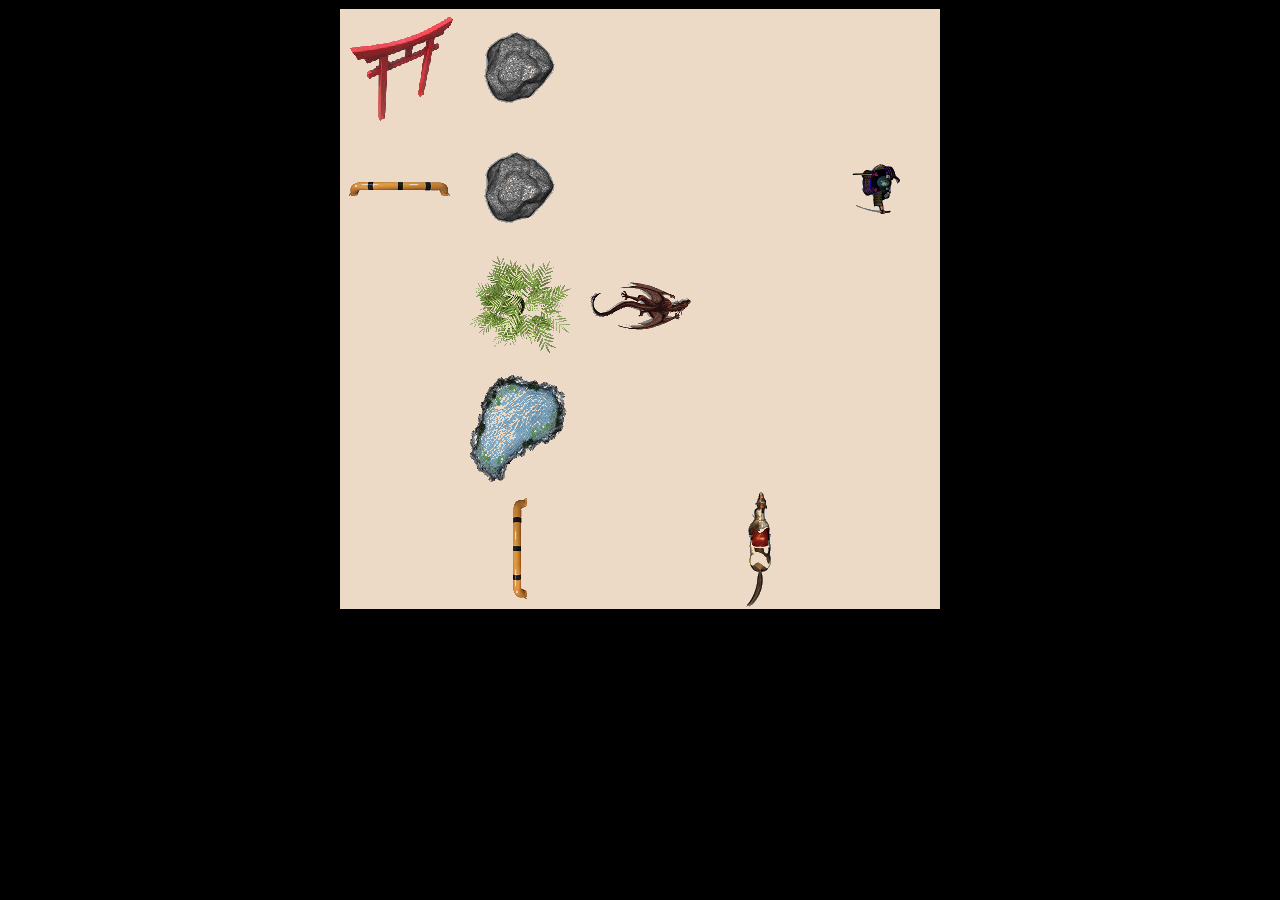
<file: ASadventurestep2/index.html>
<!doctype html>
<html lang="en">
	<head>
		<meta charset="utf-8">
		<title>Albert and Simon's Adventure</title>
		<link rel="stylesheet" href="style.css">
	</head>
	<body>
		<div id="gameBoard">
			<div></div>
			<div></div>
			<div class="enemyright"></div>
			<div></div>
			<div></div>

			<div></div>
			<div></div>
			<div></div>
			<div></div>
			<div></div>

			<div></div>
			<div></div>
			<div></div>
			<div></div>
			<div></div>

			<div></div>
			<div></div>
			<div></div>
			<div></div>
			<div></div>

			<div></div>
			<div></div>
			<div></div>
			<div></div>
			<div></div>
		</div>

		<div class="message" id="lose">You Lose</div>
		<div class="message" id="levelup">Next Level</div>

		<script src="game.js"></script>
	</body>
</html>
</file>
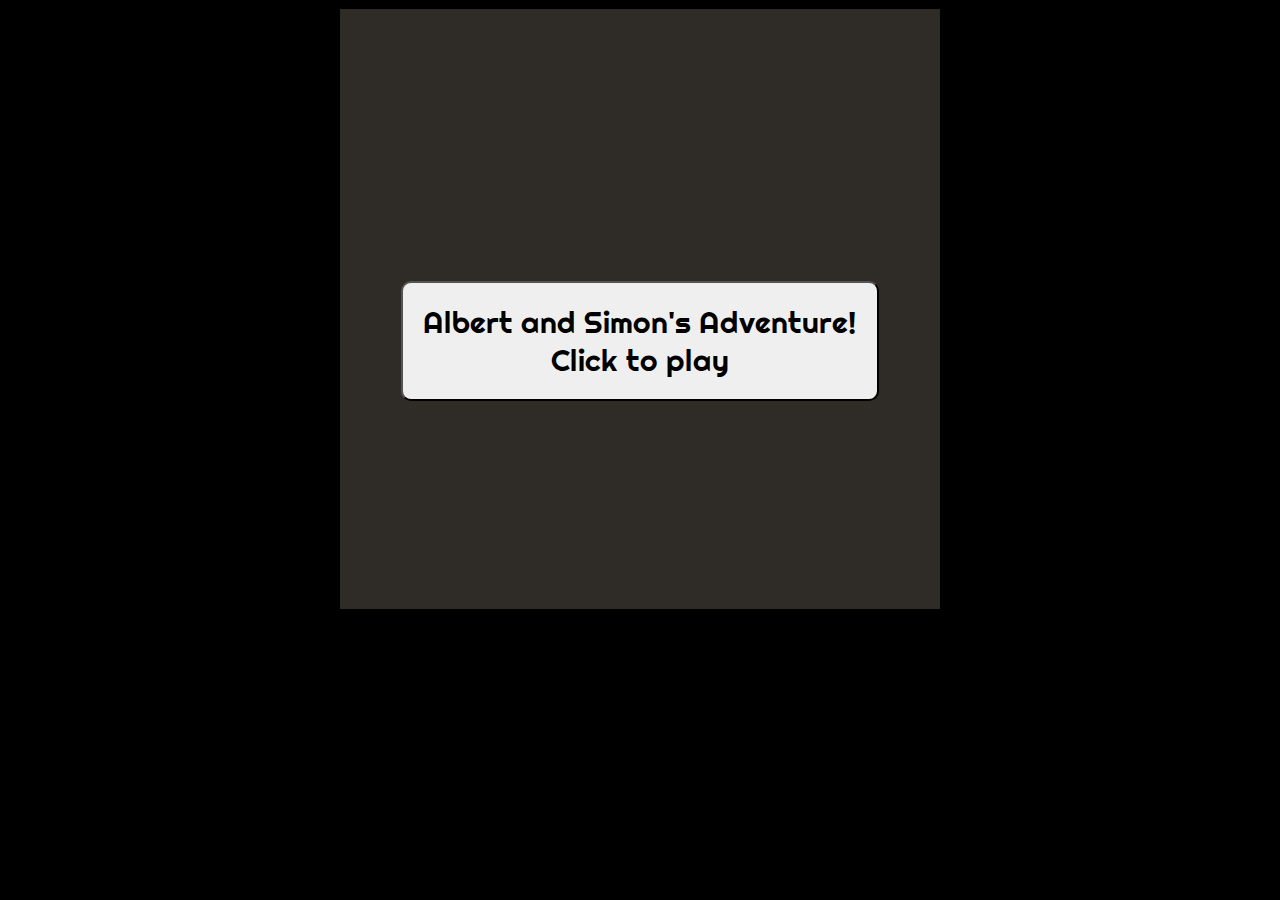
<file: ASfinal/index.html>
<!doctype html>
<html lang="en">
	<head>
		<meta charset="utf-8">
		<title>Albert and Simon's Adventure</title>
		<link rel="stylesheet" href="style.css">
	</head>
	<body>
		<div id="gameBoard">
			<div></div>
			<div></div>
			<div></div>
			<div></div>
			<div></div>

			<div></div>
			<div></div>
			<div></div>
			<div></div>
			<div></div>

			<div></div>
			<div></div>
			<div></div>
			<div></div>
			<div></div>

			<div></div>
			<div></div>
			<div></div>
			<div></div>
			<div></div>

			<div></div>
			<div></div>
			<div></div>
			<div></div>
			<div></div>
		</div>

		<div class="message" id="lose">
			<button type="button" onclick="restartGame();">You lose! Click to replay</button>
		</div>
		<div class="message" id="levelup">Next Level</div>
		<div class="message" id="endgame">
			<button type="button" onclick="restartGame();">Finish! Click to replay</button>
		</div>
		<div class="message" id="startgame">
			<button type="button" onclick="startGame();">Albert and Simon's Adventure!<br>Click to play</button>
		</div>

		<script src="game.js"></script>
	</body>
</html>
</file>
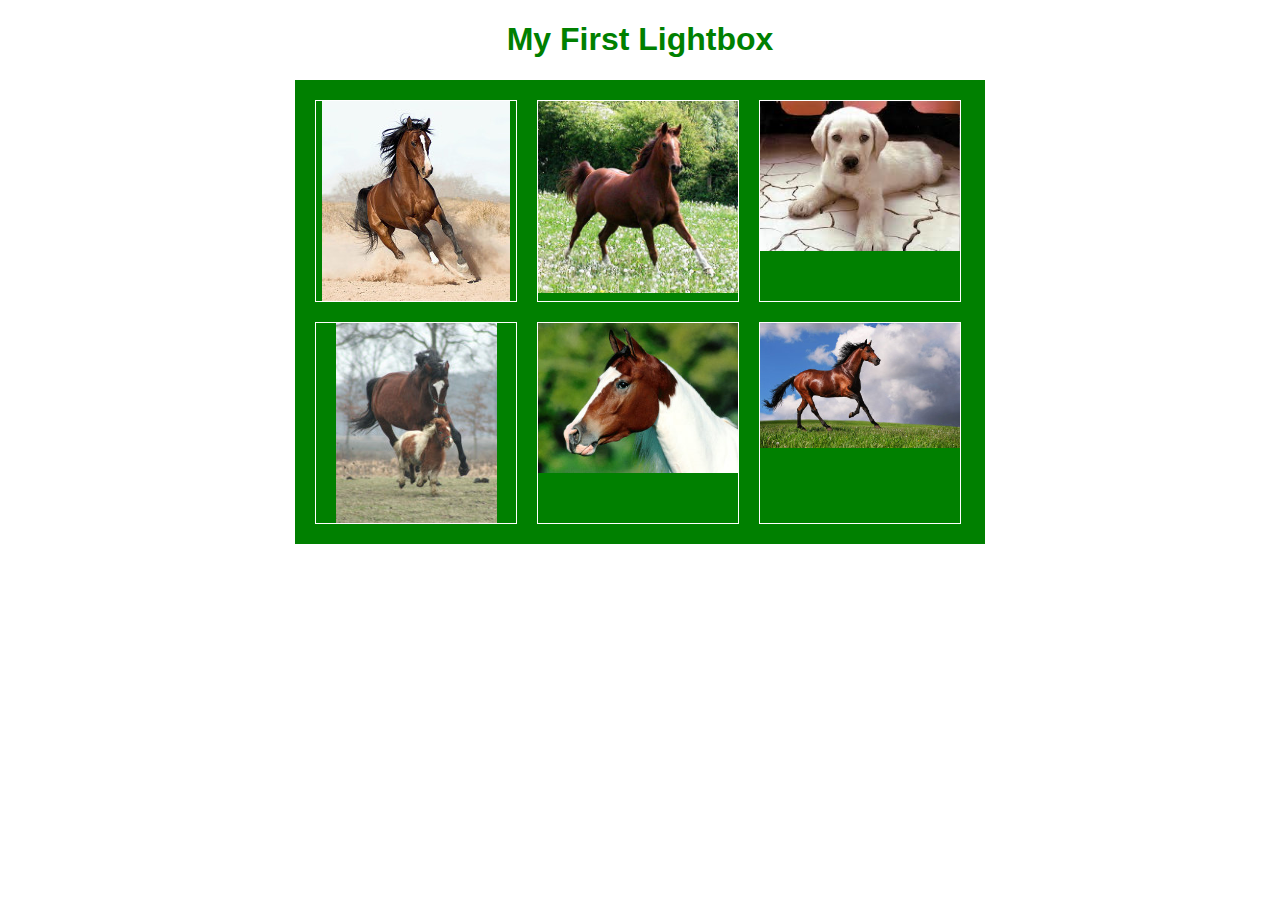
<file: lightbox/index.html>
<!DOCTYPE html>
<html lang="en">
	<head>
		<meta charset="utf-8">
		<title>Lightbox Exercise</title>
		<link rel="stylesheet" href="lightbox.css">
		<script type="text/javascript" src="lightbox.js"></script>
	</head>
	<body>
		<h1>My First Lightbox</h1>
		<div id="thumbContainer">
			<div class="thumbFrame"><img src="images/arabian-thumb.jpg" alt="Arabian" onclick="displayImage('images/arabian.jpg', 'Arabian')"></div>
			<div class="thumbFrame"><img src="images/horse-thumb.jpg" alt="Horse" onclick="displayImage('images/horse.jpg', 'Horse')"></div>
			<div class="thumbFrame"><img src="images/dog-thumb.jpg" alt="Dog" onclick="displayImage('images/dog.jpg', 'Dog')"></div>
			<div class="thumbFrame"><img src="images/horseandpony-thumb.jpg" alt="Horse and Pony" onclick="displayImage('images/horseandpony.jpg', 'Horse and Pony')"></div>
			<div class="thumbFrame"><img src="images/pinto-thumb.jpg" alt="Pinto" onclick="displayImage('images/pinto.jpg', 'Pinto')"></div>
			<div class="thumbFrame"><img src="images/tb-thumb.jpg" alt="Thoroughbred" onclick="displayImage('images/tb.jpg', 'Thoroughbred')"></div>
		</div>
		<div id="overlayFrame"></div>
		<div id="imageFrame">
			<img id="bigImage" src="images/arabian.jpg">
			<img id="closeButton" src="images/x.png" onclick="closeImage()">
		</div>		
	</body>
</html>
</file>
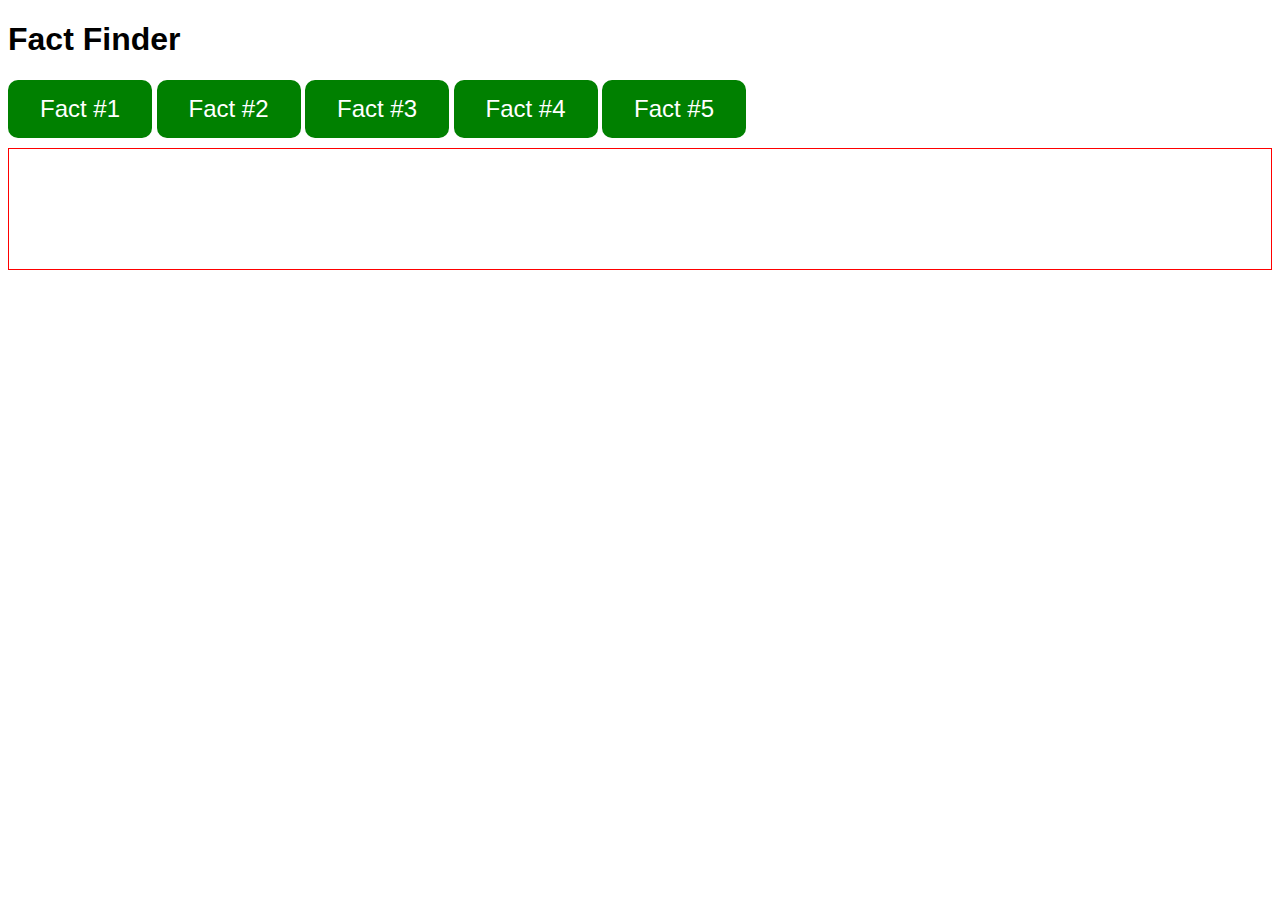
<file: ex6/exercise6.html>
<!doctype html>
<html lang="en">
	<head>
		<meta charset="utf-8">
		<title>Exercise 6</title>
		<link rel="stylesheet" href="exercise6.css">
		<script src="exercise6.js"></script>
	</head>
	<body>
		<h1>Fact Finder</h1>
		<button class="button" type="button" onclick="changeDisplay(0)">Fact #1</button>
		<button class="button" type="button" onclick="changeDisplay(1)">Fact #2</button>
		<button class="button" type="button" onclick="changeDisplay(2)">Fact #3</button>
		<button class="button" type="button" onclick="changeDisplay(3)">Fact #4</button>
		<button class="button" type="button" onclick="changeDisplay(4)">Fact #5</button>
		<div id="output"></div>
	</body>
</html>
</file>
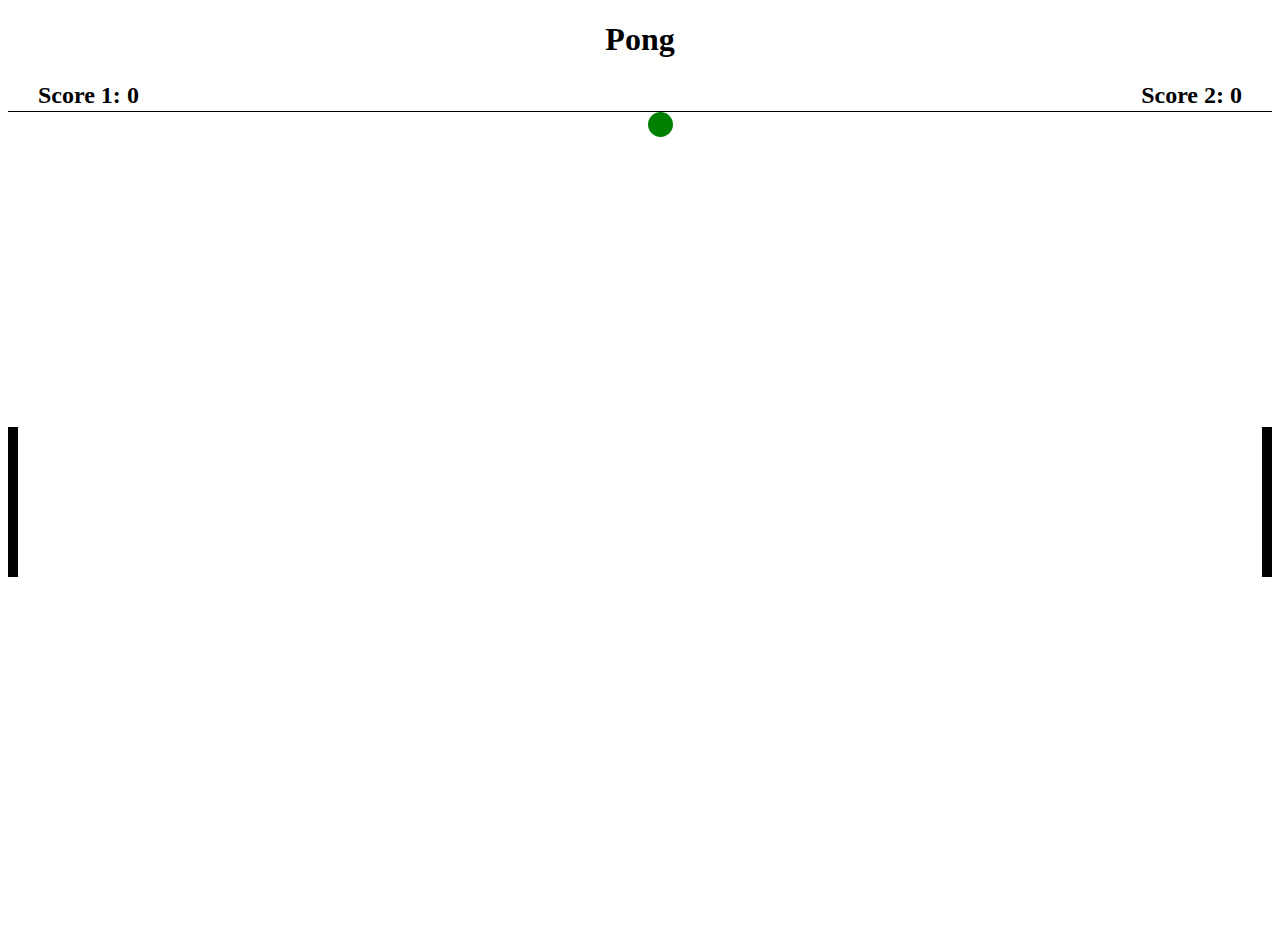
<file: pong/pong.html>
<!DOCTYPE html>
<html lang="en">
	<head>
		<meta charset="utf-8">
		<title>Pong</title>
		<link rel="stylesheet" href="pong.css">
		<script src="pong.js"></script>
	</head>
	<body>
		<div id="header">
			<h1 id="title">Pong</h1>
			<h2 id="left">Score 1: <span id="score1">0</span></h2>
			<h2 id="right">Score 2: <span id="score2">0</span></h2>
		</div>		
		<div id="gameBoard">
			<div id="paddle1" class="paddle">
			</div>
			<div id="ball">
			</div>
			<div id="paddle2" class="paddle">
			</div>	
		</div>
	</body>
	
</html>
</file>
<file: ASadventurestep2/style.css>
body {
	background-color: black;
}

#gameBoard {
	border: 1px solid black;
	display: grid;
	grid-template-columns: 120px 120px 120px 120px 120px;
	grid-template-rows: 120px 120px 120px 120px 120px;
	justify-content: center;
	width: 600px;
	height: 600px;
	margin-left: auto;
	margin-right: auto;
}

#gameBoard div {
	background-color: #ECD9C6; 
	background-repeat: no-repeat;
	background-size: cover;
}

.rider {
	background-image: url("images/rider.png");
}

.tree {
	background-image: url("images/tree.png");
}

.flag {
	background-image: url("images/flag.png");
}

.rock {
	background-image: url("images/rock.png");
}

.fence {
	background-image: url("images/fenceup.png");
}

.fenceside {
	background-image: url("images/fenceside.png");
}

.water {
	background-image: url("images/water.png");
}

.horseup {
	background-image: url("images/horse.png");
}

.horseleft {
	background-image: url("images/horsel.png");
}

.horseright {
	background-image: url("images/horser.png");
}

.horsedown {
	background-image: url("images/horsed.png");
}

.horserideup {
	background-image: url("images/horseride.png");
}

.horserideleft {
	background-image: url("images/horseridel.png");
}

.horserideright {
	background-image: url("images/horserider.png");
}

.horseridedown {
	background-image: url("images/horserided.png");
}

.jumpup {
	background-image: url("images/fencejump.png");
}

.jumpleft {
	background-image: url("images/fencejumpl.png");
}

.jumpright {
	background-image: url("images/fencejumpr.png");
}

.jumpdown {
	background-image: url("images/fencejumpd.png");
}

.enemyup {
	background-image: url("images/enemy.png");
}

.enemyleft {
	background-image: url("images/enemyl.png");
}

.enemyright {
	background-image: url("images/enemyr.png");
}

.enemydown {
	background-image: url("images/enemyd.png");
}

.bridge {
	background-color: #800020 !important;	
}

.message {
	display: none;
	position: fixed;
	top: 0px;
	left: 0px;
	width: 100%;
	height: 100%;
	background-color: rgba(0, 0, 0, 0.8);
	color: white;
	font-family: Verdana;
	font-size: 8em;
	vertical-align: top;
	text-align: center;
	line-height: 100vh;
}
</file>
<file: ASfinal/style.css>
@import url('https://fonts.googleapis.com/css2?family=Righteous&display=swap');

body {
	background-color: black;
}

#gameBoard {
	border: 1px solid black;
	display: grid;
	grid-template-columns: 120px 120px 120px 120px 120px;
	grid-template-rows: 120px 120px 120px 120px 120px;
	justify-content: center;
	width: 600px;
	height: 600px;
	margin-left: auto;
	margin-right: auto;
}

#gameBoard div {
	background-color: #ECD9C6; 
	background-repeat: no-repeat;
	background-size: cover;
}

.rider {
	background-image: url("images/rider.png");
}

.tree {
	background-image: url("images/tree.png");
}

.flag {
	background-image: url("images/flag.png");
}

.rock {
	background-image: url("images/rock.png");
}

.fence {
	background-image: url("images/fenceup.png");
}

.fenceside {
	background-image: url("images/fenceside.png");
}

.water {
	background-image: url("images/water.png");
}

.horseup {
	background-image: url("images/horse.png");
}

.horseleft {
	background-image: url("images/horsel.png");
}

.horseright {
	background-image: url("images/horser.png");
}

.horsedown {
	background-image: url("images/horsed.png");
}

.horserideup {
	background-image: url("images/horseride.png");
}

.horserideleft {
	background-image: url("images/horseridel.png");
}

.horserideright {
	background-image: url("images/horserider.png");
}

.horseridedown {
	background-image: url("images/horserided.png");
}

.jumpup {
	background-image: url("images/fencejump.png");
}

.jumpleft {
	background-image: url("images/fencejumpl.png");
}

.jumpright {
	background-image: url("images/fencejumpr.png");
}

.jumpdown {
	background-image: url("images/fencejumpd.png");
}

.enemyup {
	background-image: url("images/enemy.png");
}

.enemyleft {
	background-image: url("images/enemyl.png");
}

.enemyright {
	background-image: url("images/enemyr.png");
}

.enemydown {
	background-image: url("images/enemyd.png");
}

.bridge {
	background-color: #800020 !important;	
}

.message {
	display: none;
	position: fixed;
	top: 0px;
	left: 0px;
	width: 100%;
	height: 100%;
	background-color: rgba(0, 0, 0, 0.8);
	color: white;
	vertical-align: center;
	text-align: center;
	line-height: 80vh;
	font-family: 'Righteous', Arial;
	font-size: 30px;
}

.message button {
	color: black;
	font-family: 'Righteous', Arial;
	font-size: 30px;
	border-radius: 10px;
	padding: 20px;
}
</file>
<file: ex6/exercise6.css>
.button {
	color: white;
	background-color: green;
	border: none;
	padding: 15px 32px;
	font-size: 1.5em;
	border-radius: 10px;
	transition-duration: 0.4s;
}

.button:hover {
	background-color: black;
}

#output {
	margin-top: 10px;
	padding: 10px;
	border: 1px solid red;
	height: 100px;
}

body {
	font-family: Arial;
}
</file>
<file: pong/pong.css>
#gameBoard {
	width: 100%;
	height: 90vh;
	background-color: white;
	position: relative;
}

#header {
	width: 100%;
	height: 10vh;
	background-color: white;
	border-bottom: thin solid black;
	position: relative;
}

#header h2 {
	position: absolute;
	bottom: 0px;
	margin-bottom: 2px;
}

#header #left {
	left: 30px;
}

#header #right {
	right: 30px;
}

#title {
	text-align: center;
}

.paddle {
	width: 10px;
	height: 150px;
	background-color: black;
}

#paddle1 {
	position: absolute;
	left: 0px;
	top: 35vh;
}

#paddle2 {
	position: absolute;
	right: 0px;
	top: 35vh;
}

#ball {
	position: absolute;
	left: 50vw;
	top: 0px;
	width: 25px;
	height: 25px;
	background-color: green;
	border-radius: 50%;
}
</file>
